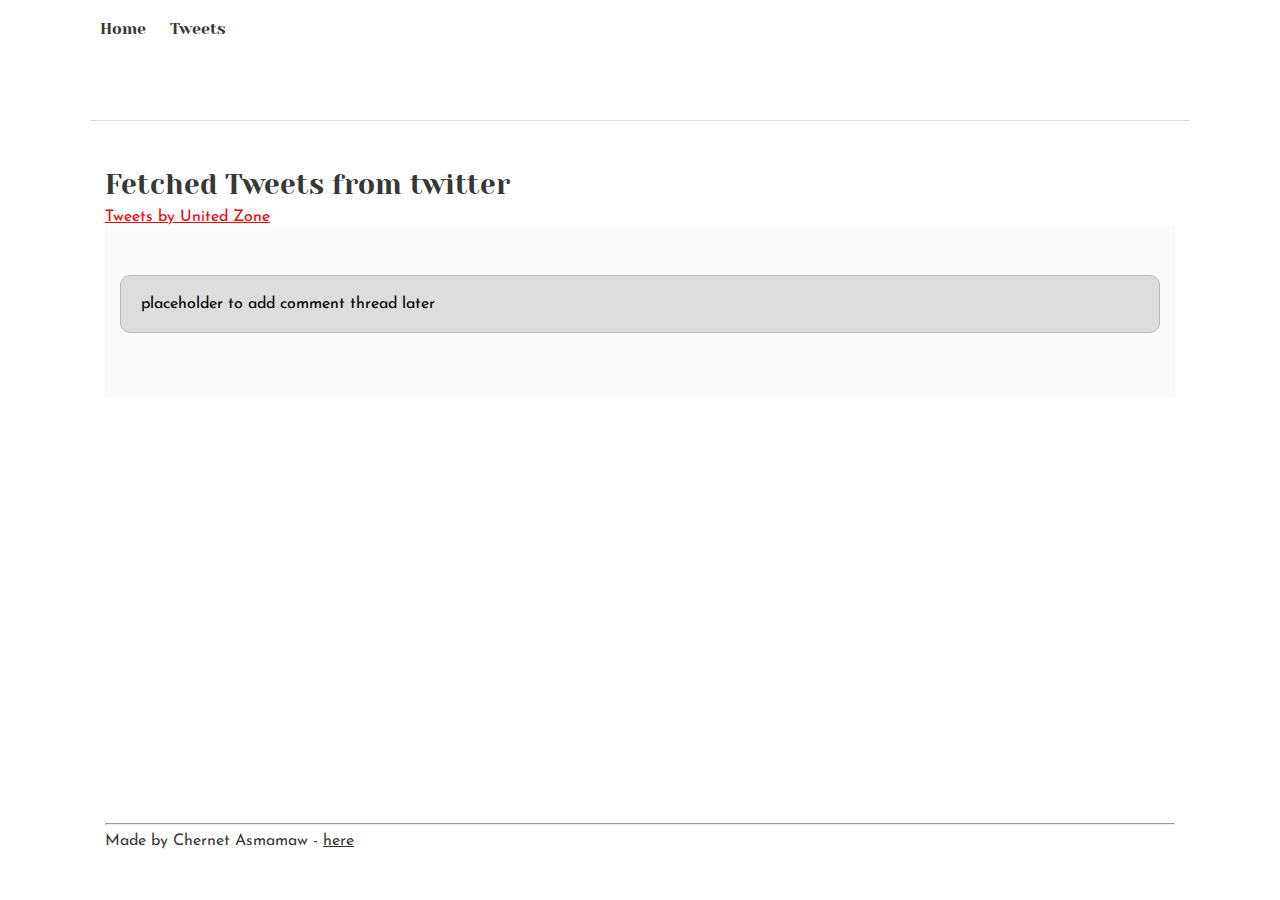
<file: css_basic/tweets.html>
<!DOCTYPE html>
<html lang="en">
<head>
    <meta charset="UTF-8">
    <meta http-equiv="X-UA-Compatible" content="IE=edge">
    <meta name="viewport" content="width=device-width, initial-scale=1.0">
    <title> ALU SE webdev Base CSS Tweets </title>
    <link href="base.css" rel="stylesheet">
    <link href="styles.css" rel="stylesheet">
</head>
<body>
    <header>
        <ul>
            <li><a href="index.html">Home</a></li>
            <li><a href="tweets.html">Tweets</a></li>
            
        </ul>
    </header>
    <main>
        <article>
            <h3> Fetched Tweets from twitter</h3>
            <a class="twitter-timeline" href="https://twitter.com/ManUnitedZone_">Tweets by United Zone</a> <script async src="https://platform.twitter.com/widgets.js" charset="utf-8"></script>        <aside>
            <p>placeholder to add comment thread later</p>
        </aside>
    </main>

    <footer>
        <hr>
        Made by Chernet Asmamaw - <a href="https://github.com/ChernetAsmamaw" target="_blank">here</a>
    </footer>
</body>
</html>
</file>
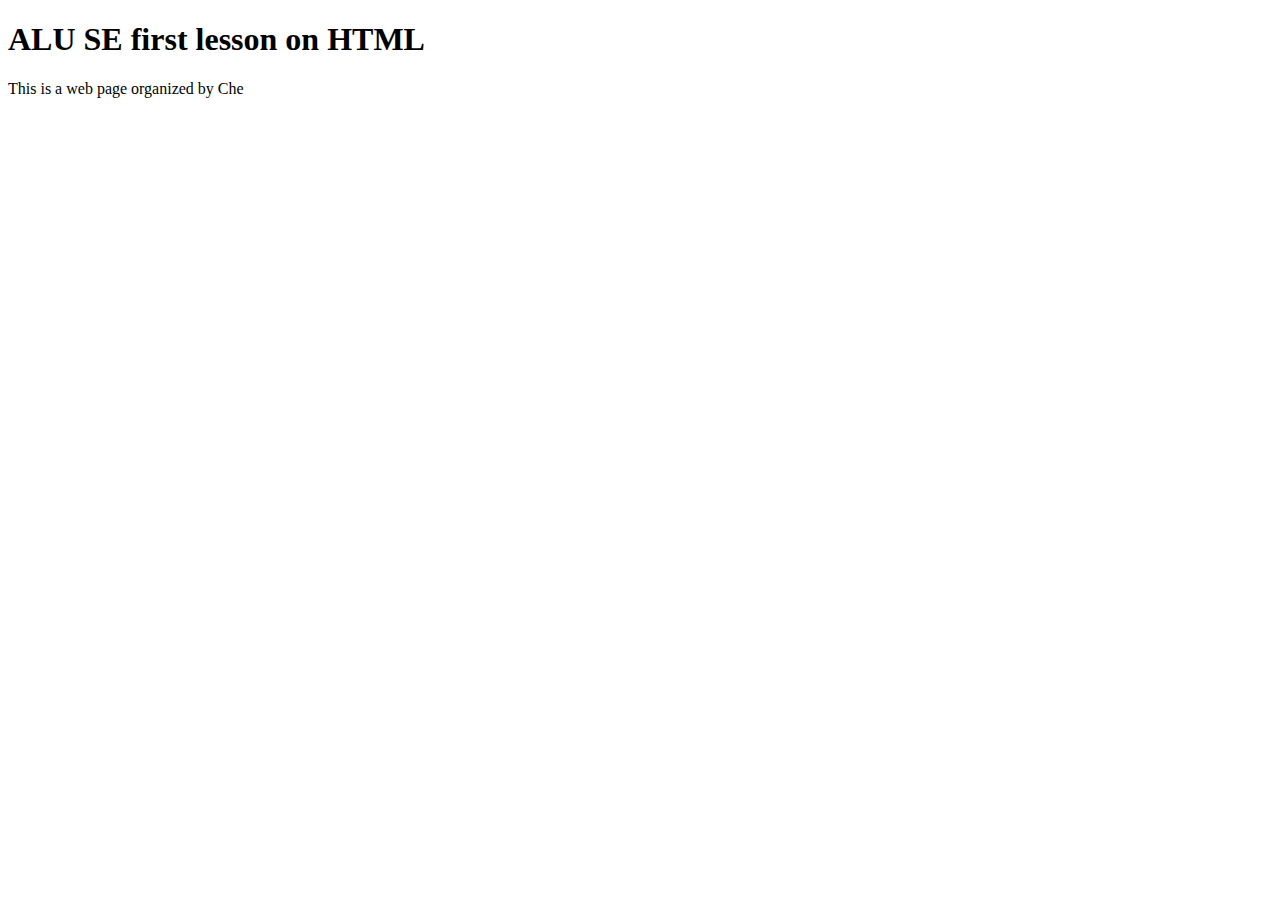
<file: html_basic/base_index.html>
<!DOCTYPE html>
<html lang="en">
	<head>
		<meta charset="utf-8">
		<title>ALU SE first lesson on HTML</title>
	</head>
	<body>
		<h1>ALU SE first lesson on HTML</h1>
		<p>This is a web page organized by Che</p>
	</body>
</html>
</file>
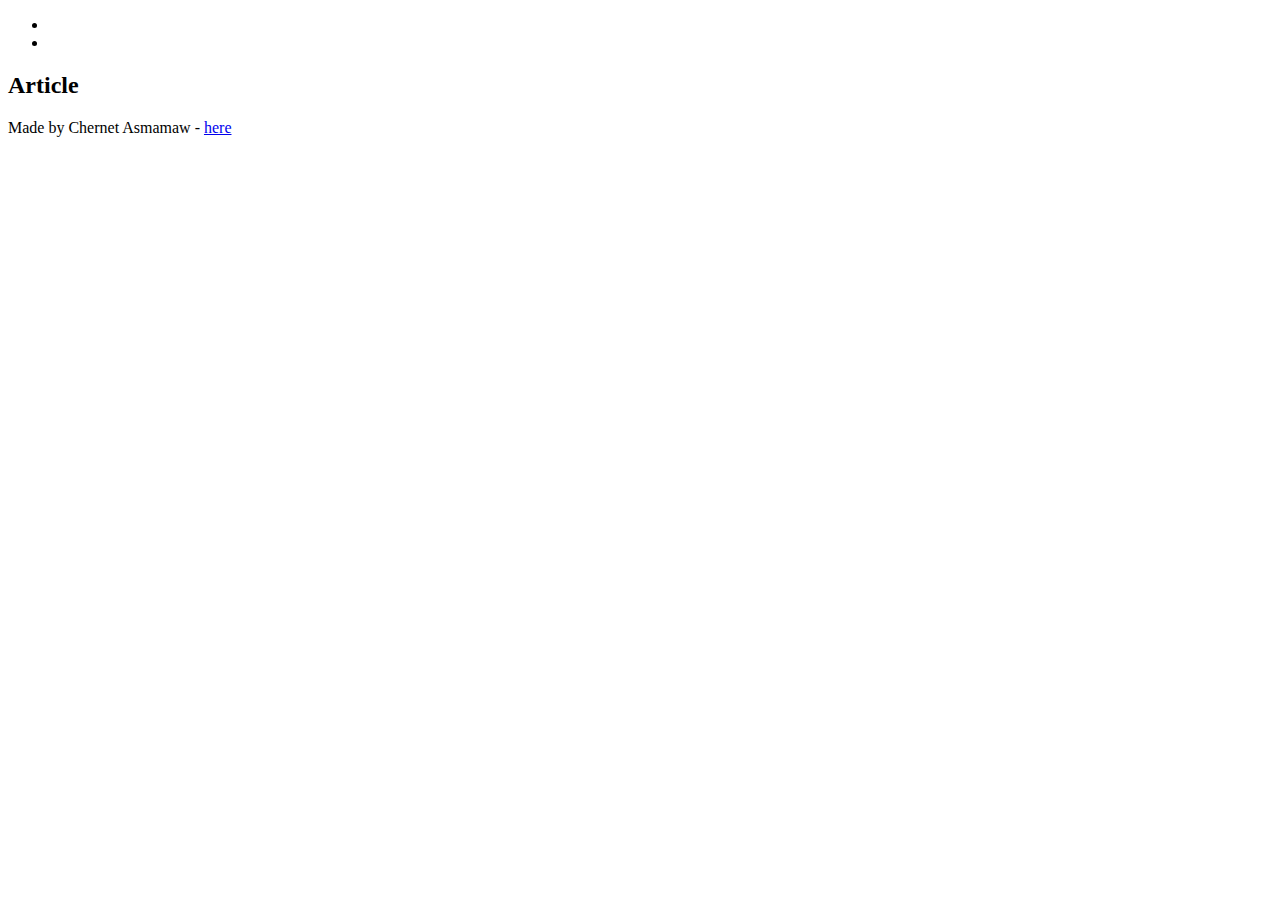
<file: html_basic/tweets.html>
<!DOCTYPE html>
<html lang="en">
<head>
    <meta charset="UTF-8">
    <title>ALU SE Tweet Embedded page</title>
</head>
<body>
    <header>

     <ul>
        <li><a href="index.html"></a></li>
       
        <li>
            <a href="index.html"></a></li>
     </ul>   
    </header>
    <main>
        <article>
            <h2>Article</h2>
        </article>
        <aside></aside>
    </main>
    <footer>
        <p>Made by Chernet Asmamaw - <a href="https://github.com/ChernetAsmamaw" target="_blank">here</a></p>
    </footer>
    <a href="https://twitter.com/ESPNFC"></a>
    <a href="index.html"></a>
</body>
</html>
</file>
<file: css_basic/base.css>
/* Importing webfonts */
/* (If you're learning CSS, you should disregard that) */

@import url(https://fonts.googleapis.com/css?family=Yeseva+One);
@import url(https://fonts.googleapis.com/css?family=Josefin+Sans:400,700,700italic,400italic);


/* CSS reset rules */

html, body {
	height: 100%;
	min-height: 100%;
}
html, body, div, span, applet, object, iframe,
h1, h2, h3, h4, h5, h6, p, blockquote, pre,
a, abbr, acronym, address, big, cite, code,
del, dfn, img, ins, kbd, q, s, samp,
small, strike, sub, sup, tt, var,
b, u, i, center,
dl, dt, dd,
fieldset, form, label, legend,
table, caption, tbody, tfoot, thead, tr, th, td,
article, aside, canvas, details, embed, 
figure, figcaption, footer, header, hgroup, 
menu, nav, output, ruby, section, summary,
time, mark, audio, video {
	margin: 0;
	padding: 0;
	border: 0;
	font-size: 100%;
	font: inherit;
	vertical-align: baseline;
}
/* HTML5 display-role reset for older browsers */
article, aside, details, figcaption, figure, 
footer, header, hgroup, menu, nav, section {
	display: block;
}
body {
	line-height: 1;
}
blockquote, q {
	quotes: none;
}
blockquote:before, blockquote:after,
q:before, q:after {
	content: '';
	content: none;
}
table {
	border-collapse: collapse;
	border-spacing: 0;
}


/* Fonts and colors */

body {
	font-family: 'Josefin Sans', serif;
	color: rgba(0, 0, 0, 0.8);
}
h1, h2, h3, h4, h5, h6, header {
	font-family: 'Yeseva One', sans-serif;
}
article {
}
header {
	border-bottom: 1px solid rgb(221,221,221);
	transition: border-bottom-color 1s ease;
}
header a {
	color: rgba(0, 0, 0, 0.8);
}
aside {
	background: #FAFAFA;
}
aside p {
	border: 1px solid #bbb;
	background: #ddd;
	color: black;
}
footer a {
	color: rgba(0, 0, 0, 0.8);
}
a {
	color: #F80002;
}


/* Positioning and margins */

@media (min-width: 1100px) {
	body {
		width: 1100px;
		margin: 0 auto;
	}
}

article {
	padding: 50px 15px;
}
article > *:first-child {
	margin-top: 0;
}
aside {
	padding: 50px 15px;
}
header .right {
	float: right;
	margin: 0 10px 15px;
}


/* Header */
header {
	padding: 20px 0;
	height: 80px;
}
header ul {
	list-style: none;
	margin: 0;
	padding: 0;
}
header li {
	display: inline;
	vertical-align:middle;
}
header li:first-child {
	margin: 0;
}
header li a {
	margin: 0 10px;
}
header li.logo {
	font-size: 36px;
}
header a {
	text-decoration: none;
}


/* Aside */

aside p {
	border-radius: 10px;
	padding: 20px 20px;
}


/* Footer */

footer {
	padding: 5px 15px;
	height: 80px;
}


/* Text styles and margins */

p {
	margin-bottom: 15px;
}
h1 {
	font-size: 36px;
	margin: 40px 0 20px;
}
h2 {
	font-size: 32px;
	margin: 30px 0 15px;
}
h3 {
	font-size: 28px;
	margin: 25px 0 10px;
}
h4 {
	font-size: 20px;
	font-weight: bold;
	margin: 20px 0 10px;
}
h5 {
	font-size: 18px;
	font-weight: bold;
	margin: 15px 0 10px;
}
h6 {
	font-weight: bold;
	margin: 5px 0;
}

@media (max-width: 800px) {
  body.works_on_smartphone {
  	display: block;
  }
  body.works_on_smartphone main {
  	display: block;
  }
  header .right {
  	float: none;
  }
}
</file>
<file: css_basic/styles.css>
/* Body */
body {
    display: flex;
    flex-direction: column;
}

/* Main */
main {
    display: flex;
    flex-direction: row;
    height: auto;
    width: auto;
    flex: auto;
}

/* Article */
article {
    flex: 2;
    overflow-y: auto;
}

/* Aside */
aside {
    flex: 1;
    overflow-y: auto;
}
</file>
